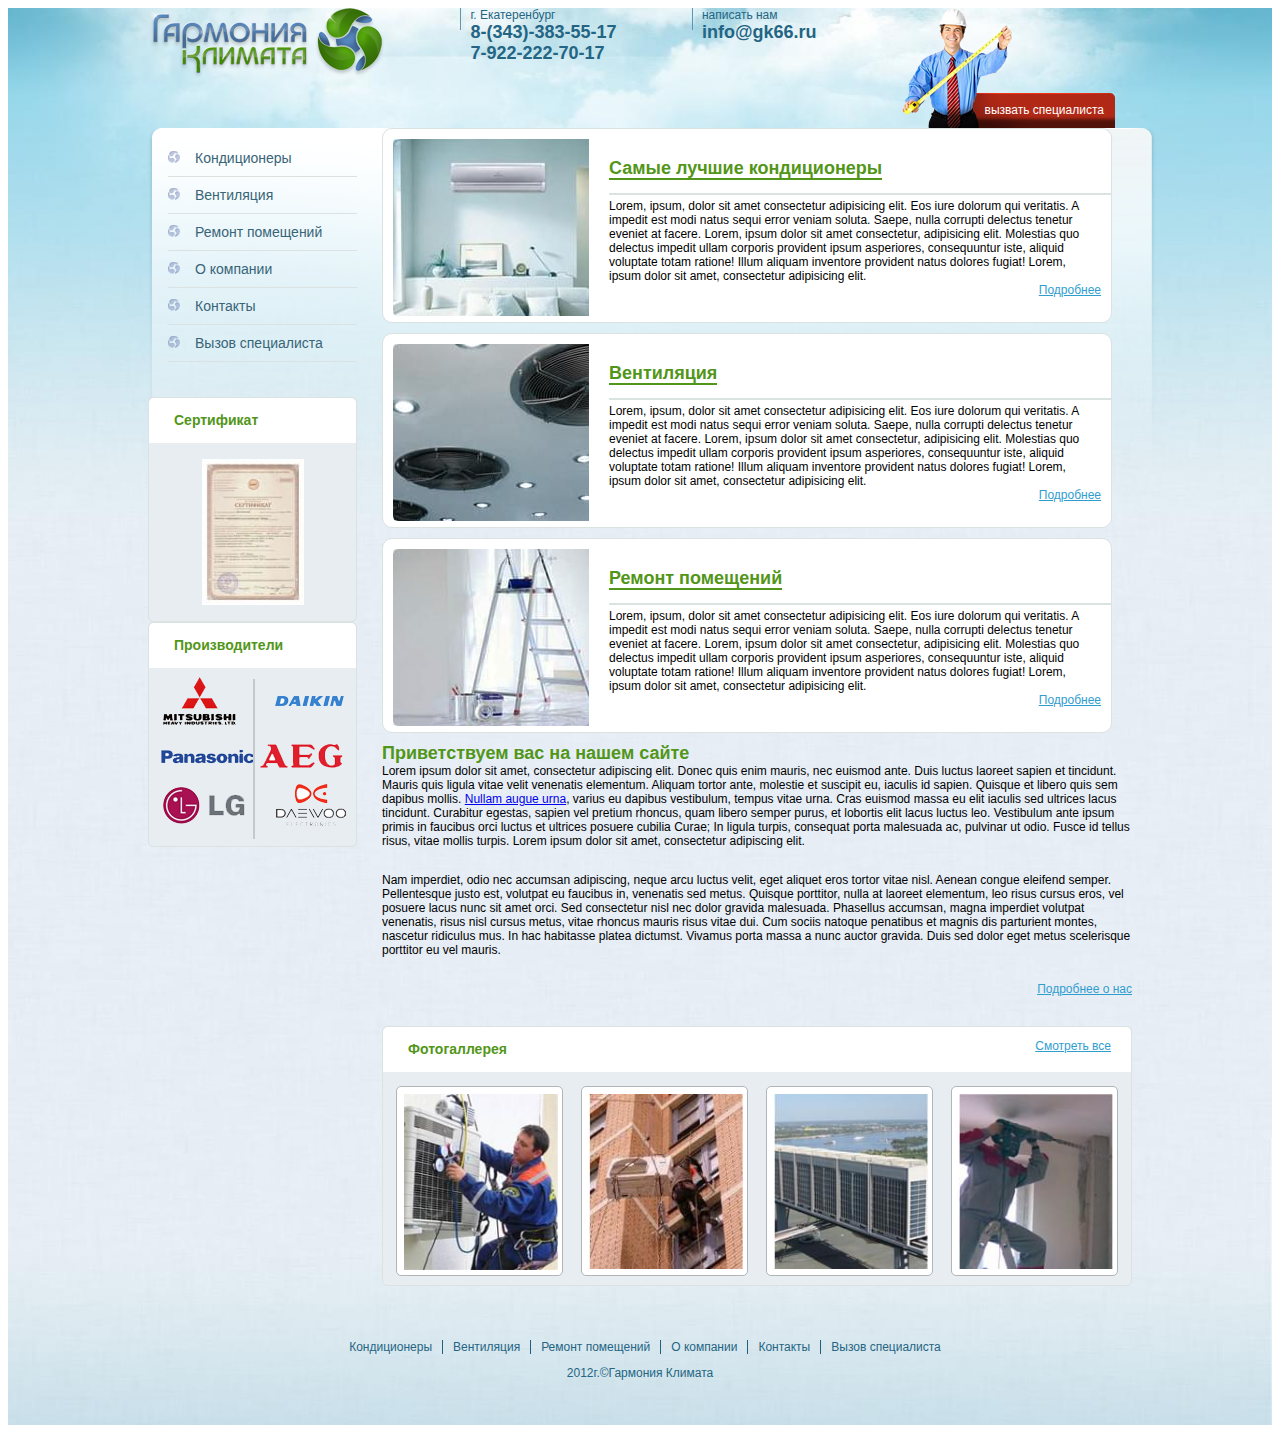
<file: index.html>
<!DOCTYPE html>
<html lang="ru">

<head>
	<meta charset="UTF-8">
	<meta name="viewport" content="width=device-width, initial-scale=1.0">
	<link rel="stylesheet" href="css/style.min.css">
	<title>GK66</title>
</head>

<body>
	<div class="handel"></div>
	<div class="wrap-page">
		<header class="header">
	<h1>Гармония климота</h1>
	<a href="index.html"><img class="logo" src="img/header/logo.png" alt="Логотип"></a>
	<div class="phone">
		<span class="phone__city">г. Екатеренбург</span>
		<span class="phone__number">8-(343)-383-55-17</span>
		<span class="phone__number">7-922-222-70-17</span>
	</div>
	<div class="mail">
		<span class="mail__text">написать нам</span>
		<span class="mail__address">info@gk66.ru</span>
	</div>
	<div class="callup">
		<img src="img/header/callup.png" alt="Вызвать специалиста">
		<a class="callup__link" href="#" data-open>вызвать специалиста</a>
	</div>

	<div class="callup-modal">
		<a class="close" data-close>&#10006</a>
		<p>Вы можете вызвать специалиста позванив по телефонам:</p>
		<span class="callup-modal__phone">8-(343)-383-55-17, 7-922-222-70-17</span>
		<p>Или отправив сообщение по электронной почте</p>
		<form name="callupForm" method="post" >
			<div>
				<input type="text" name="fio" placeholder="Укажите ФИО" autofocus required>
				<input type="email" name="email" placeholder="Укажите email" required>
			</div>
			<textarea name="message"  cols="30" rows="10"></textarea>
			<p><input class="btn" type="submit" value="Отправить"></p>
		</form>
	</div>
	
</header>
		<div class="wrap">
		<div class="bg-img__header"></div>
			<aside class="sidebar">
	<div class="sidebar-menu">
		<nav>
			<ul class="menu__items sidebar-menu__items">
				<li class="sidebar-menu__item"><a href="#">Кондиционеры</a></li>
				<li class="sidebar-menu__item"><a href="#">Вентиляция</a></li>
				<li class="sidebar-menu__item"><a href="#">Ремонт помещений</a></li>
				<li class="sidebar-menu__item"><a href="#">О компании</a></li>
				<li class="sidebar-menu__item"><a href="#">Контакты</a></li>
				<li class="sidebar-menu__item"><a href="#" data-open>Вызов специалиста</a></li>
			</ul>
		</nav>
	</div>	
	
	<div class=" box certificate">
		<h3 class="subtitle">Сертификат</h2>
		<div class="certificate__item">
			<a href="#"><img class="scale" src="img/sidebar/certificate.jpg" alt="Сертификат"></a>
		</div>	
	</div>
 
	<div class="box manufacturers">
		<h3 class="subtitle">Производители</h2>
		<div class="manufacturers__items">
			<img src="img/sidebar/manufacturers/01.png" alt="">
			<img src="img/sidebar/manufacturers/04.png" alt="">
			<img src="img/sidebar/manufacturers/02.png" alt="">
			<img src="img/sidebar/manufacturers/05.png" alt="">
			<img src="img/sidebar/manufacturers/03.png" alt="">
			<img src="img/sidebar/manufacturers/06.png" alt="">
			
		</div>	
	</div>
</aside>
			<div class="main">
	<div class="content">
	<section class="box-content">
		<div class="box-content__items">
			<img src="img/main/content/01.jpg" alt="Кондеционеры">
			<div class="box-content__item">
				<div class="box-content__title">
					<a href="#"><h2 class="title">Самые лучшие кондиционеры</h2></a>
				</div>
				<p class="box-content__text">
					Lorem, ipsum, dolor sit amet consectetur adipisicing elit. Eos iure dolorum qui veritatis. A impedit est modi natus sequi error veniam soluta. Saepe, nulla corrupti delectus tenetur eveniet at facere. Lorem, ipsum dolor sit amet consectetur, adipisicing elit. Molestias quo delectus impedit ullam corporis provident ipsum asperiores, consequuntur iste, aliquid voluptate totam ratione! Illum aliquam inventore provident natus dolores fugiat! Lorem, ipsum dolor sit amet, consectetur adipisicing elit.
				</p>
				<a class="box-content__link" href="#">Подробнее</a>
			</div>
		</div>
	</section>

	<section class="box-content">
		<div class="box-content__items">
			<img src="img/main/content/02.jpg" alt="Вентиляцция">
			<div class="box-content__item">
				<div class="box-content__title">
					<a href="#"><h2 class="title">Вентиляция</h2></a>
				</div>
				<p class="box-content__text">
					Lorem, ipsum, dolor sit amet consectetur adipisicing elit. Eos iure dolorum qui veritatis. A impedit est modi natus sequi error veniam soluta. Saepe, nulla corrupti delectus tenetur eveniet at facere. Lorem, ipsum dolor sit amet consectetur, adipisicing elit. Molestias quo delectus impedit ullam corporis provident ipsum asperiores, consequuntur iste, aliquid voluptate totam ratione! Illum aliquam inventore provident natus dolores fugiat! Lorem, ipsum dolor sit amet, consectetur adipisicing elit.
				</p>
				<a class="box-content__link" href="#">Подробнее</a>
			</div>
		</div>
	</section>

	<section class="box-content">
		<div class="box-content__items">
			<img src="img/main/content/03.jpg" alt="Ремонт помещений">
			<div class="box-content__item">
				<div class="box-content__title">
					<a href="#"><h2 class="title">Ремонт помещений</h2></a>
				</div>
				<p class="box-content__text">
					Lorem, ipsum, dolor sit amet consectetur adipisicing elit. Eos iure dolorum qui veritatis. A impedit est modi natus sequi error veniam soluta. Saepe, nulla corrupti delectus tenetur eveniet at facere. Lorem, ipsum dolor sit amet consectetur, adipisicing elit. Molestias quo delectus impedit ullam corporis provident ipsum asperiores, consequuntur iste, aliquid voluptate totam ratione! Illum aliquam inventore provident natus dolores fugiat! Lorem, ipsum dolor sit amet, consectetur adipisicing elit.
				</p>
				<a class="box-content__link" href="#">Подробнее</a>
			</div>
		</div>
	</section>

	<section class="welcom">
		<h2 class="welcom__title">Приветствуем вас на нашем сайте</h2>
		<p>
			Lorem ipsum dolor sit amet, consectetur adipiscing elit. Donec quis enim mauris, nec euismod ante. Duis luctus laoreet 
sapien et tincidunt. Mauris quis ligula vitae velit venenatis elementum. Aliquam tortor ante, molestie et suscipit eu, 
iaculis id sapien. Quisque et libero quis sem dapibus mollis. <a href="#">Nullam augue urna</a>, varius eu dapibus vestibulum, tempus 
vitae urna. Cras euismod massa eu elit iaculis sed ultrices lacus tincidunt. Curabitur egestas, sapien vel pretium 
rhoncus, quam libero semper purus, et lobortis elit lacus luctus leo. Vestibulum ante ipsum primis in faucibus orci 
luctus et ultrices posuere cubilia Curae; In ligula turpis, consequat porta malesuada ac, pulvinar ut odio. Fusce id 
tellus risus, vitae mollis turpis. Lorem ipsum dolor sit amet, consectetur adipiscing elit.
		</p>
		<p>
			Nam imperdiet, odio nec accumsan adipiscing, neque arcu luctus velit, eget aliquet eros tortor vitae nisl. Aenean 
congue eleifend semper. Pellentesque justo est, volutpat eu faucibus in, venenatis sed metus. Quisque porttitor, nulla 
at laoreet elementum, leo risus cursus eros, vel posuere lacus nunc sit amet orci. Sed consectetur nisl nec dolor 
gravida malesuada. Phasellus accumsan, magna imperdiet volutpat venenatis, risus nisl cursus metus, vitae rhoncus 
mauris risus vitae dui. Cum sociis natoque penatibus et magnis dis parturient montes, nascetur ridiculus mus. In hac 
habitasse platea dictumst. Vivamus porta massa a nunc auctor gravida. Duis sed dolor eget metus scelerisque porttitor 
eu vel mauris. 
		</p>
		<a class="box-content__link" href="#">Подробнее о нас</a>
	</section>

	<section class="box gallery">
		<div class="gallery__title">
			<h3 class="subtitle">Фотогаллерея</h3>
			<a class="gallery__link box-content__link" href="gallery.html">Смотреть все</a>
		</div>
		<div class="gallery__items">
			<div class="gallery__item">
				<a href="#">
					<img src="img/main/gallery/01.jpg" alt="Монтаж">
				</a>
			</div>

			<div class="gallery__item">
				<a href="#">
					<img src="img/main/gallery/02.jpg" alt="Монтаж">
				</a>
			</div>

			<div class="gallery__item">
				<a href="#">
					<img src="img/main/gallery/03.jpg" alt="Монтаж">
				</a>
			</div>

			<div class="gallery__item">
				<a href="#">
					<img src="img/main/gallery/04.jpg" alt="Монтаж">
				</a>
			</div>
		</div>
	</section>
</div>
</div>
		</div>
		<footer class="footer">
	<div class="footer__menu">
		<nav>
			<ul class=" menu__items footer__items">
				<li class="footer__item"><a href="#">Кондиционеры</a></li>
				<li class="footer__item"><a href="#">Вентиляция</a></li>
				<li class="footer__item"><a href="#">Ремонт помещений</a></li>
				<li class="footer__item"><a href="#">О компании</a></li>
				<li class="footer__item"><a href="#">Контакты</a></li>
				<li class="footer__item"><a href="#" data-open>Вызов специалиста</a></li>
			</ul>
		</nav>
	</div>
	<div class="copyright"><span>2012г.&copyГармония Климата</span></div>
</footer>
	</div>
	
	<script src="js/script.min.js"></script>
</body>

</html>
</file>
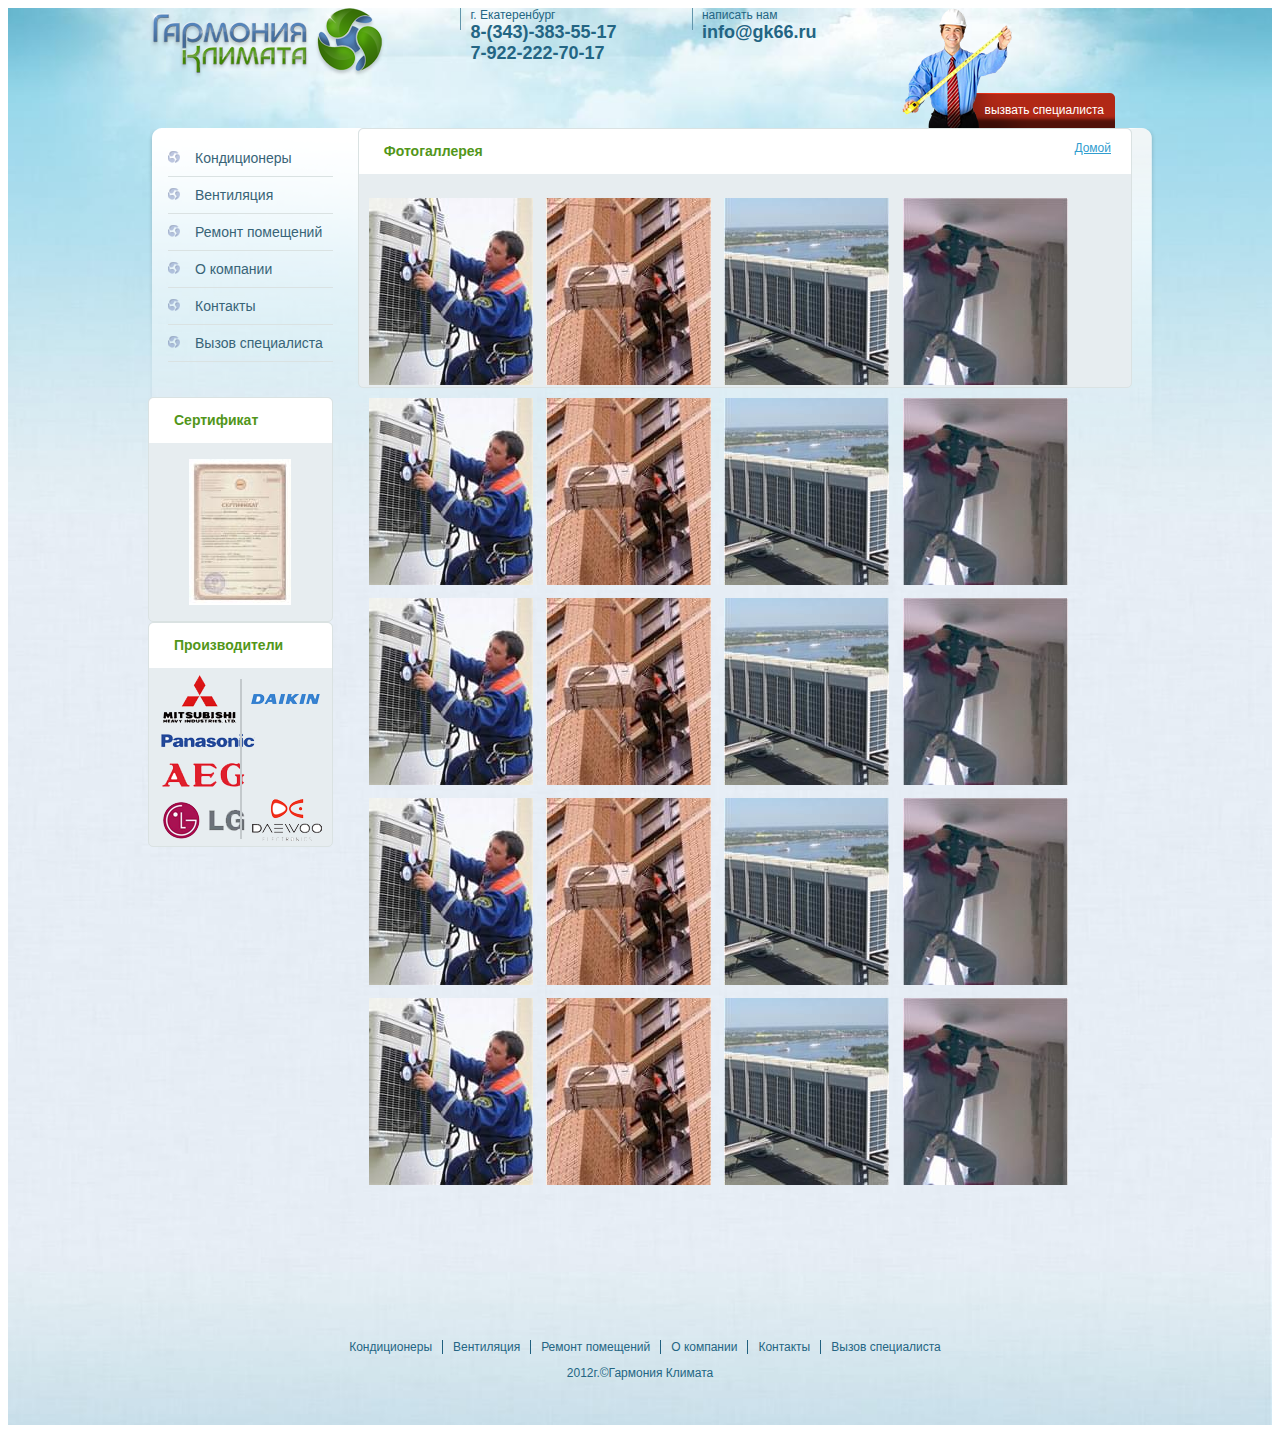
<file: gallery.html>
<!DOCTYPE html>
<html lang="ru">

<head>
	<meta charset="UTF-8">
	<meta name="viewport" content="width=device-width, initial-scale=1.0">
	<link rel="stylesheet" href="css/style.min.css">
	<title>GK66</title>
</head>

<body>
	<div class="handel"></div>
	<div class="wrap-page">
		<header class="header">
	<h1>Гармония климота</h1>
	<a href="index.html"><img class="logo" src="img/header/logo.png" alt="Логотип"></a>
	<div class="phone">
		<span class="phone__city">г. Екатеренбург</span>
		<span class="phone__number">8-(343)-383-55-17</span>
		<span class="phone__number">7-922-222-70-17</span>
	</div>
	<div class="mail">
		<span class="mail__text">написать нам</span>
		<span class="mail__address">info@gk66.ru</span>
	</div>
	<div class="callup">
		<img src="img/header/callup.png" alt="Вызвать специалиста">
		<a class="callup__link" href="#" data-open>вызвать специалиста</a>
	</div>

	<div class="callup-modal">
		<a class="close" data-close>&#10006</a>
		<p>Вы можете вызвать специалиста позванив по телефонам:</p>
		<span class="callup-modal__phone">8-(343)-383-55-17, 7-922-222-70-17</span>
		<p>Или отправив сообщение по электронной почте</p>
		<form name="callupForm" method="post" >
			<div>
				<input type="text" name="fio" placeholder="Укажите ФИО" autofocus required>
				<input type="email" name="email" placeholder="Укажите email" required>
			</div>
			<textarea name="message"  cols="30" rows="10"></textarea>
			<p><input class="btn" type="submit" value="Отправить"></p>
		</form>
	</div>
	
</header>
		<div class="wrap">
			<div class="bg-img__header"></div>
			<aside class="sidebar">
	<div class="sidebar-menu">
		<nav>
			<ul class="menu__items sidebar-menu__items">
				<li class="sidebar-menu__item"><a href="#">Кондиционеры</a></li>
				<li class="sidebar-menu__item"><a href="#">Вентиляция</a></li>
				<li class="sidebar-menu__item"><a href="#">Ремонт помещений</a></li>
				<li class="sidebar-menu__item"><a href="#">О компании</a></li>
				<li class="sidebar-menu__item"><a href="#">Контакты</a></li>
				<li class="sidebar-menu__item"><a href="#" data-open>Вызов специалиста</a></li>
			</ul>
		</nav>
	</div>	
	
	<div class=" box certificate">
		<h3 class="subtitle">Сертификат</h2>
		<div class="certificate__item">
			<a href="#"><img class="scale" src="img/sidebar/certificate.jpg" alt="Сертификат"></a>
		</div>	
	</div>
 
	<div class="box manufacturers">
		<h3 class="subtitle">Производители</h2>
		<div class="manufacturers__items">
			<img src="img/sidebar/manufacturers/01.png" alt="">
			<img src="img/sidebar/manufacturers/04.png" alt="">
			<img src="img/sidebar/manufacturers/02.png" alt="">
			<img src="img/sidebar/manufacturers/05.png" alt="">
			<img src="img/sidebar/manufacturers/03.png" alt="">
			<img src="img/sidebar/manufacturers/06.png" alt="">
			
		</div>	
	</div>
</aside>
			<section class="box gallery">
		<div class="gallery__title">
			<h3 class="subtitle">Фотогаллерея</h3>
			<a class="gallery__link box-content__link" href="index.html">Домой</a>
		</div>
		<div class="foto__items">
			<img class="foto__item" src="img/main/gallery/01.jpg" alt="Монтаж">
			<img class="foto__item" src="img/main/gallery/02.jpg" alt="Монтаж">
			<img class="foto__item" src="img/main/gallery/03.jpg" alt="Монтаж">
			<img class="foto__item" src="img/main/gallery/04.jpg" alt="Монтаж">
			<img class="foto__item" src="img/main/gallery/01.jpg" alt="Монтаж">
			<img class="foto__item" src="img/main/gallery/02.jpg" alt="Монтаж">
			<img class="foto__item" src="img/main/gallery/03.jpg" alt="Монтаж">
			<img class="foto__item" src="img/main/gallery/04.jpg" alt="Монтаж">
			<img class="foto__item" src="img/main/gallery/01.jpg" alt="Монтаж">
			<img class="foto__item" src="img/main/gallery/02.jpg" alt="Монтаж">
			<img class="foto__item" src="img/main/gallery/03.jpg" alt="Монтаж">
			<img class="foto__item" src="img/main/gallery/04.jpg" alt="Монтаж">
			<img class="foto__item" src="img/main/gallery/01.jpg" alt="Монтаж">
			<img class="foto__item" src="img/main/gallery/02.jpg" alt="Монтаж">
			<img class="foto__item" src="img/main/gallery/03.jpg" alt="Монтаж">
			<img class="foto__item" src="img/main/gallery/04.jpg" alt="Монтаж">
			<img class="foto__item" src="img/main/gallery/01.jpg" alt="Монтаж">
			<img class="foto__item" src="img/main/gallery/02.jpg" alt="Монтаж">
			<img class="foto__item" src="img/main/gallery/03.jpg" alt="Монтаж">
			<img class="foto__item" src="img/main/gallery/04.jpg" alt="Монтаж">
		</div>
	</section>
		</div>
		<footer class="footer">
	<div class="footer__menu">
		<nav>
			<ul class=" menu__items footer__items">
				<li class="footer__item"><a href="#">Кондиционеры</a></li>
				<li class="footer__item"><a href="#">Вентиляция</a></li>
				<li class="footer__item"><a href="#">Ремонт помещений</a></li>
				<li class="footer__item"><a href="#">О компании</a></li>
				<li class="footer__item"><a href="#">Контакты</a></li>
				<li class="footer__item"><a href="#" data-open>Вызов специалиста</a></li>
			</ul>
		</nav>
	</div>
	<div class="copyright"><span>2012г.&copyГармония Климата</span></div>
</footer>
	</div>
	
	<script src="js/script.js"></script>
</body>

</html>
</file>
<file: css/style.min.css>
:root{-webkit-box-sizing:border-box;box-sizing:border-box;font-size:62.5%}*,::after,::before{-webkit-box-sizing:border-box;box-sizing:border-box}body{font-size:1.2rem;font-family:-apple-system,BlinkMacSystemFont,Segoe\ UI,Roboto,Helvetica\ Neue,Arial,Noto\ Sans,sans-serif}.wrap-page{max-width:1280px;background:url(../img/bg.jpg);background-size:cover;background-repeat:no-repeat;margin:0 auto;padding:0 140px 45px}.handel{position:fixed;width:100%;height:100%;top:0;left:0;background:rgba(0,0,0,.5);z-index:999;display:none}.wrap{display:-webkit-box;display:-ms-flexbox;display:flex;height:1200px}.bg-img__header{background:url(../img/main/bg.png);background-repeat:no-repeat;position:absolute;width:100%;height:100%;z-index:1;padding:15px}.bg-img__footer{background:url(../img/main/bg_footer.png);background-repeat:no-repeat;width:100%;z-index:1;padding:15px}p{margin:0}h1{display:none}h2,h3{padding:0;margin:0}.header{height:120px;display:-webkit-box;display:-ms-flexbox;display:flex;-webkit-box-align:start;-ms-flex-align:start;align-items:flex-start;-webkit-box-pack:justify;-ms-flex-pack:justify;justify-content:space-between;padding-right:15px}.logo{margin:auto 0}.mail,.phone{position:relative}.mail::before,.phone::before{content:"";width:1px;height:22px;background:#6195ab;position:absolute;left:-10px}.mail__address,.mail__text,.phone__city,.phone__number{display:block}.mail__text,.phone__city{color:#236583}.mail__address,.phone__number{font-size:1.8rem;font-weight:700;color:#236583}.callup{position:relative}.callup__link{text-decoration:none;color:#fff;position:absolute;right:13px;bottom:30px}.menu__items{list-style:none;padding:0}.sidebar-menu{margin-left:20px;margin-bottom:35px}.footer__item a,.sidebar-menu__item a{text-decoration:none;color:#386477}.sidebar-menu__item{border-bottom:1px solid #dae2e2}.sidebar-menu__item a{display:inline-block;font-size:1.4rem;line-height:36px;margin-left:15px}.sidebar-menu__item::before{content:"";background:url(../img/sidebar/menu/marker.png);display:inline-block;width:12px;height:12px}.sidebar-menu__item:hover{width:100%;height:36px;background-color:#dae2e2}.footer__items{display:-webkit-box;display:-ms-flexbox;display:flex;-webkit-box-pack:center;-ms-flex-pack:center;justify-content:center}.footer__item{border-right:1px solid #20607f;padding:0 10px 0 10px}.footer__item a{color:#236583}.footer__item:last-child{padding-right:0;border:none}.footer__item:hover{color:#114157;text-decoration:underline}.sidebar{width:235px;margin-right:25px;position:relative;z-index:100}.box{width:100%;height:225px;border:1px solid #dae2e2;border-radius:5px;background-color:#e7edf0}.subtitle{font-size:1.4rem;line-height:45px;color:#529619;padding-left:25px;height:45px;background-color:#fff;border-top-left-radius:5px;border-top-right-radius:5px}.certificate__item{height:180px;display:-webkit-box;display:-ms-flexbox;display:flex;-webkit-box-pack:center;-ms-flex-pack:center;justify-content:center;-webkit-box-align:center;-ms-flex-align:center;align-items:center}.scale{-webkit-transition:1s;-o-transition:1s;transition:1s}.scale:hover{-webkit-transform:scale(2);-ms-transform:scale(2);transform:scale(2);position:relative;z-index:100}.manufacturers{position:relative}.manufacturers__items{height:160px;width:100%;padding:0 10px;display:-webkit-box;display:-ms-flexbox;display:flex;-ms-flex-wrap:wrap;flex-wrap:wrap;-webkit-box-pack:justify;-ms-flex-pack:justify;justify-content:space-between;-webkit-box-align:center;-ms-flex-align:center;align-items:center}.manufacturers__items::after{content:"";width:2px;height:160px;background-color:#c3c9cc;position:absolute;top:25%;left:50%}.content{width:750px;height:1000px;position:relative;z-index:100}.box-content{width:730px;height:195px;background-color:#fff;border:1px solid #dae2e2;border-radius:10px;margin-bottom:10px;padding:10px}.box-content__items{display:-webkit-box;display:-ms-flexbox;display:flex;-webkit-box-align:center;-ms-flex-align:center;align-items:center}.box-content__items img{margin-right:20px}.box-content__item{position:relative}.box-content__title{margin-bottom:20px}.box-content__title a{text-decoration:none}.title{font-size:1.8rem;color:#529619;border-bottom:2px solid #529619;display:inline}.title::after{content:"";width:503px;height:2px;background-color:#dae2e2;position:absolute;left:0;top:35px}.box-content__link{display:block;color:#309dcf;text-align:right}.box-content__text{font-size:1.2rem}.welcom{margin-bottom:30px}.welcom__title{font-size:1.8rem;color:#529619}h2~p{margin-bottom:25px}.gallery{width:100%;height:260px;margin-bottom:35px;position:relative;z-index:200}.gallery__title{display:block;margin-bottom:14px;position:relative}.gallery__link{position:absolute;top:calc(100% - 33px);right:20px}.gallery__items{display:-webkit-box;display:-ms-flexbox;display:flex;-webkit-box-pack:justify;-ms-flex-pack:justify;justify-content:space-between;margin:13px}.gallery__item{width:167px;height:190px;background-color:#fff;padding:7px;border:1px solid #afb5b8;border-radius:5px}.gallery__item img{display:inline-block;width:154px;height:auto}.gallery__item:hover{border:1px solid #236583}.foto__items{padding:10px;margin:0 auto}.foto__item{margin:0 10px 10px 0}.foto__item:hover{-webkit-transform:scale(2);-ms-transform:scale(2);transform:scale(2)}.copyright{text-align:center;color:#236583}.callup-modal{padding:10px;position:absolute;right:150px;top:150px;border:2px solid #000;background-color:#fff;z-index:1000;background:url(../img/bg.jpg);display:none}.callup-modal__phone{display:block;font-size:1.8rem;color:#236583;text-align:center;margin-bottom:20px}.callup-modal p{font-size:1.4rem;color:#236583;margin-bottom:10px}.callup-modal input[type=text]{margin:0 10px 10px 0;width:200px}.callup-modal input[type=email]{margin:0 10px 10px 0;width:200px}.btn{display:block}.callup-modal textarea{width:413px;margin-bottom:10px}.close{position:absolute;top:10px;right:20px;cursor:pointer}.schow{display:block}
</file>
